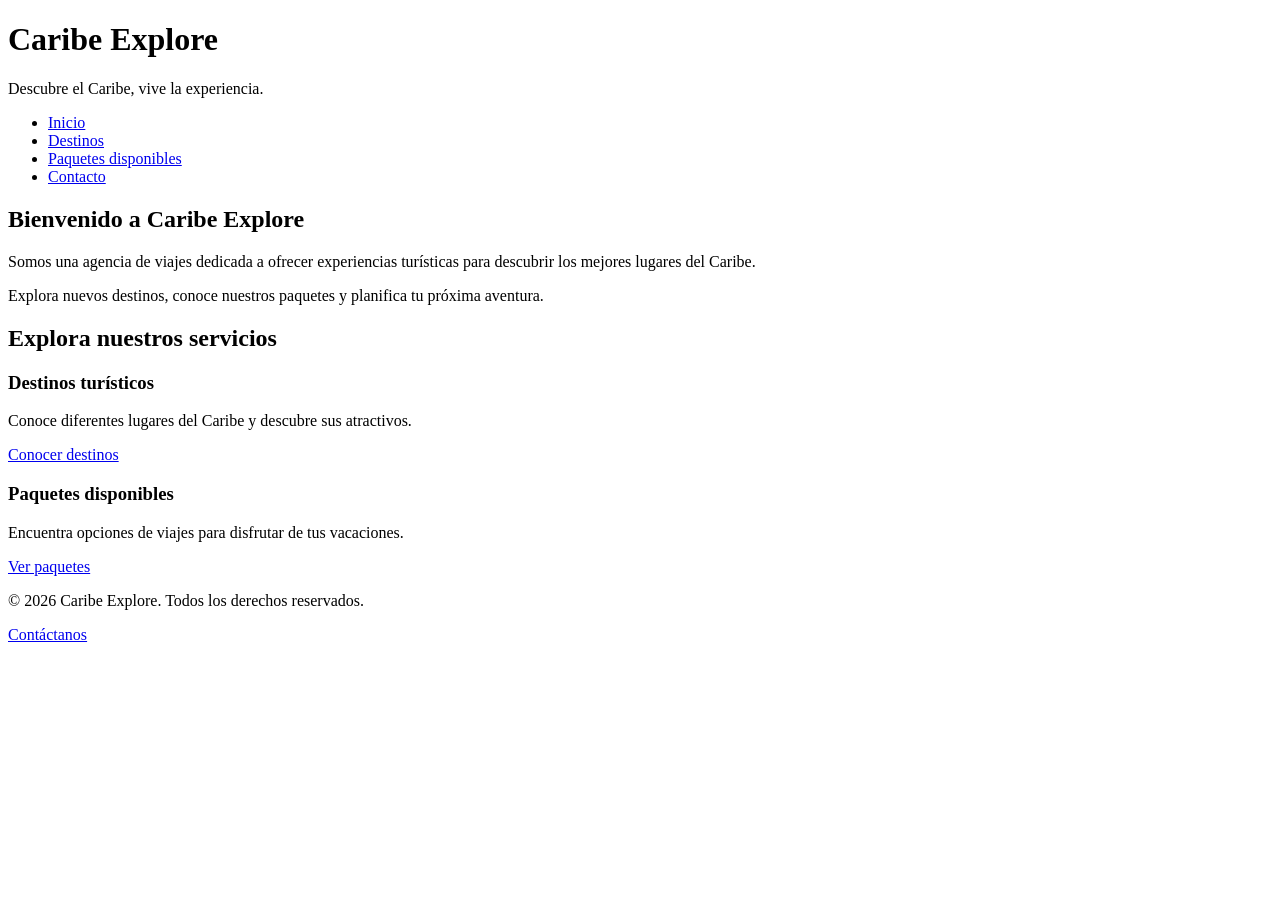
<file: index.html>
<!DOCTYPE html>
<html lang="es">
<head>
    <meta charset="UTF-8">
    <meta name="viewport" content="width=device-width, initial-scale=1.0">
    <meta name="description" content="Descubre destinos y paquetes turísticos con Caribe Explore.">
    <title>Inicio | Caribe Explore</title>
</head>
<body>

    <header>
        <h1>Caribe Explore</h1>
        <p>Descubre el Caribe, vive la experiencia.</p>

        <nav aria-label="Navegación principal">
            <ul>
                <li><a href="index.html">Inicio</a></li>
                <li><a href="destinos.html">Destinos</a></li>
                <li><a href="paquetes.html">Paquetes disponibles</a></li>
                <li><a href="contacto.html">Contacto</a></li>
            </ul>
        </nav>
    </header>

    <main>
        <section>
            <h2>Bienvenido a Caribe Explore</h2>
            <p>Somos una agencia de viajes dedicada a ofrecer experiencias turísticas para descubrir los mejores lugares del Caribe.</p>
            <p>Explora nuevos destinos, conoce nuestros paquetes y planifica tu próxima aventura.</p>
        </section>

        <section>
            <h2>Explora nuestros servicios</h2>

            <article>
                <h3>Destinos turísticos</h3>
                <p>Conoce diferentes lugares del Caribe y descubre sus atractivos.</p>
                <a href="destinos.html">Conocer destinos</a>
            </article>

            <article>
                <h3>Paquetes disponibles</h3>
                <p>Encuentra opciones de viajes para disfrutar de tus vacaciones.</p>
                <a href="paquetes.html">Ver paquetes</a>
            </article>
        </section>
    </main>

    <footer>
        <p>&copy; 2026 Caribe Explore. Todos los derechos reservados.</p>
        <p><a href="contacto.html">Contáctanos</a></p>
    </footer>

</body>
</html>
</file>
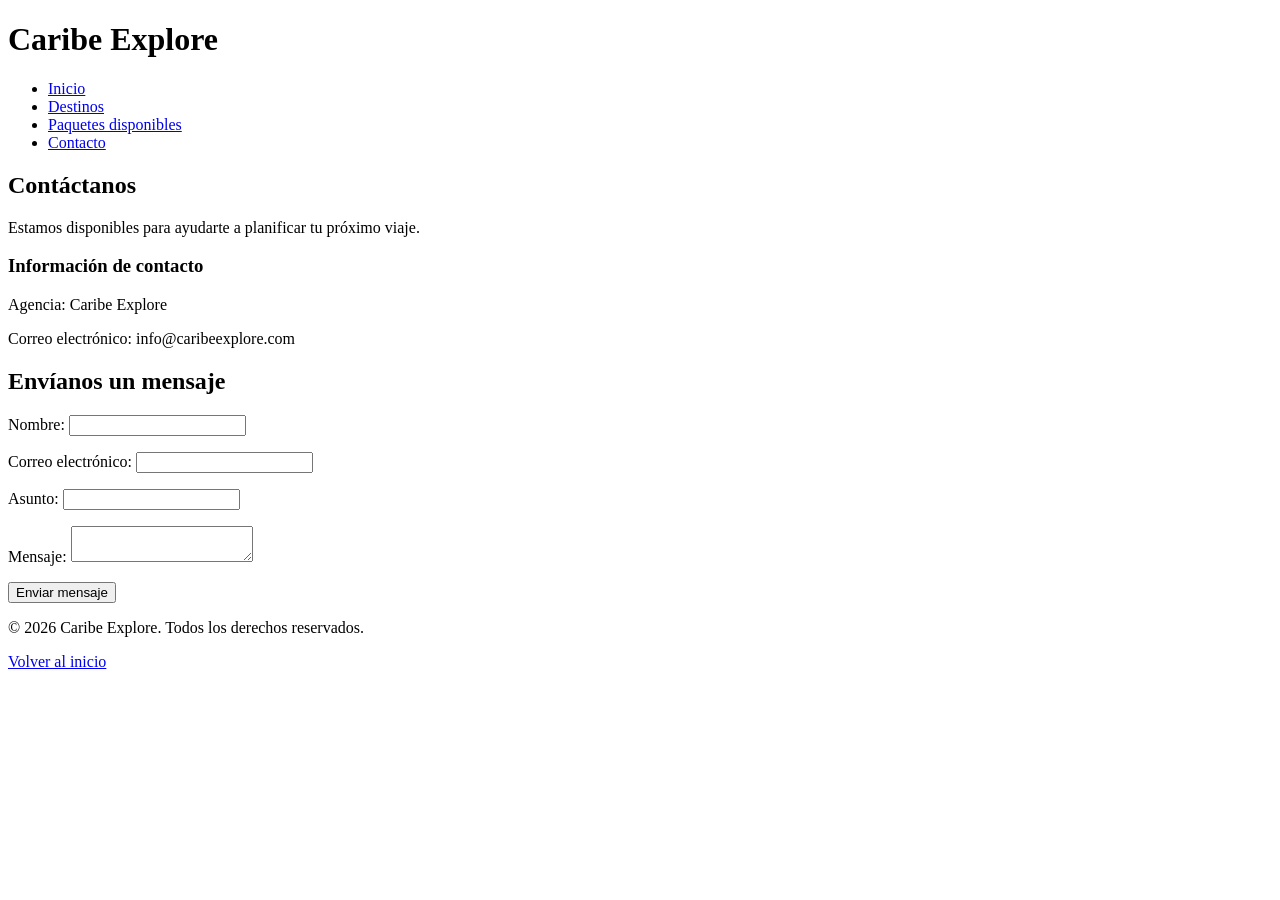
<file: contacto.html>
<!DOCTYPE html>
<html lang="es">
<head>
    <meta charset="UTF-8">
    <meta name="viewport" content="width=device-width, initial-scale=1.0">
    <meta name="description" content="Ponte en contacto con Caribe Explore.">
    <title>Contacto | Caribe Explore</title>
</head>
<body>

    <header>
        <h1>Caribe Explore</h1>

        <nav aria-label="Navegación principal">
            <ul>
                <li><a href="index.html">Inicio</a></li>
                <li><a href="destinos.html">Destinos</a></li>
                <li><a href="paquetes.html">Paquetes disponibles</a></li>
                <li><a href="contacto.html">Contacto</a></li>
            </ul>
        </nav>
    </header>

    <main>
        <section>
            <h2>Contáctanos</h2>
            <p>Estamos disponibles para ayudarte a planificar tu próximo viaje.</p>

            <h3>Información de contacto</h3>
            <p>Agencia: Caribe Explore</p>
            <p>Correo electrónico: info@caribeexplore.com</p>
        </section>

        <section>
            <h2>Envíanos un mensaje</h2>

            <form action="#" method="get">
                <p>
                    <label for="nombre">Nombre:</label>
                    <input type="text" id="nombre" name="nombre" required>
                </p>

                <p>
                    <label for="correo">Correo electrónico:</label>
                    <input type="email" id="correo" name="correo" required>
                </p>

                <p>
                    <label for="asunto">Asunto:</label>
                    <input type="text" id="asunto" name="asunto" required>
                </p>

                <p>
                    <label for="mensaje">Mensaje:</label>
                    <textarea id="mensaje" name="mensaje" required></textarea>
                </p>

                <button type="submit">Enviar mensaje</button>
            </form>
        </section>
    </main>

    <footer>
        <p>&copy; 2026 Caribe Explore. Todos los derechos reservados.</p>
        <p><a href="index.html">Volver al inicio</a></p>
    </footer>

</body>
</html>
</file>
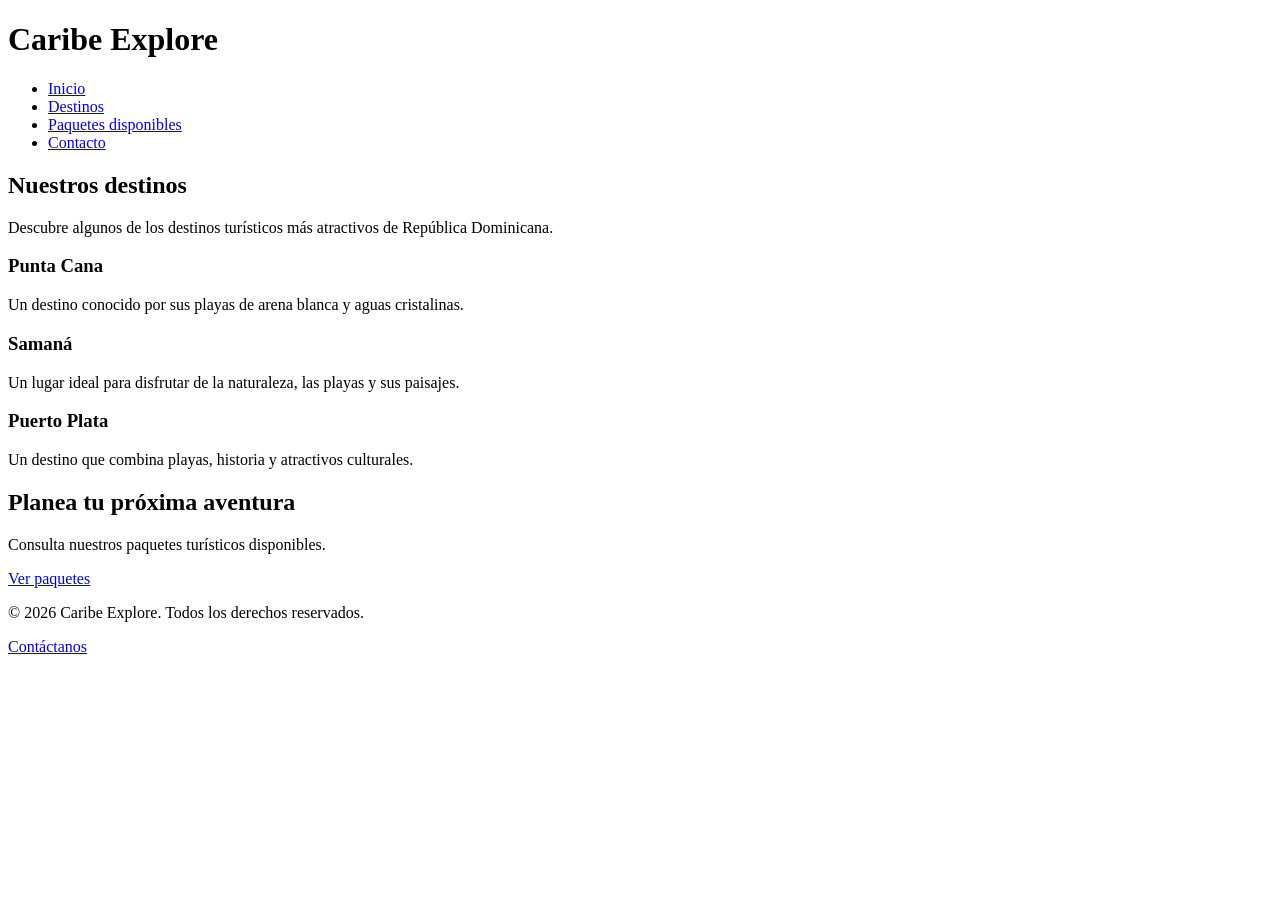
<file: destinos.html>
<!DOCTYPE html>
<html lang="es">
<head>
    <meta charset="UTF-8">
    <meta name="viewport" content="width=device-width, initial-scale=1.0">
    <meta name="description" content="Explora los destinos turísticos del Caribe.">
    <title>Destinos | Caribe Explore</title>
</head>
<body>

    <header>
        <h1>Caribe Explore</h1>

        <nav aria-label="Navegación principal">
            <ul>
                <li><a href="index.html">Inicio</a></li>
                <li><a href="destinos.html">Destinos</a></li>
                <li><a href="paquetes.html">Paquetes disponibles</a></li>
                <li><a href="contacto.html">Contacto</a></li>
            </ul>
        </nav>
    </header>

    <main>
        <section>
            <h2>Nuestros destinos</h2>
            <p>Descubre algunos de los destinos turísticos más atractivos de República Dominicana.</p>

            <article>
                <h3>Punta Cana</h3>
                <p>Un destino conocido por sus playas de arena blanca y aguas cristalinas.</p>
            </article>

            <article>
                <h3>Samaná</h3>
                <p>Un lugar ideal para disfrutar de la naturaleza, las playas y sus paisajes.</p>
            </article>

            <article>
                <h3>Puerto Plata</h3>
                <p>Un destino que combina playas, historia y atractivos culturales.</p>
            </article>
        </section>

        <section>
            <h2>Planea tu próxima aventura</h2>
            <p>Consulta nuestros paquetes turísticos disponibles.</p>
            <a href="paquetes.html">Ver paquetes</a>
        </section>
    </main>

    <footer>
        <p>&copy; 2026 Caribe Explore. Todos los derechos reservados.</p>
        <p><a href="contacto.html">Contáctanos</a></p>
    </footer>

</body>
</html>
</file>
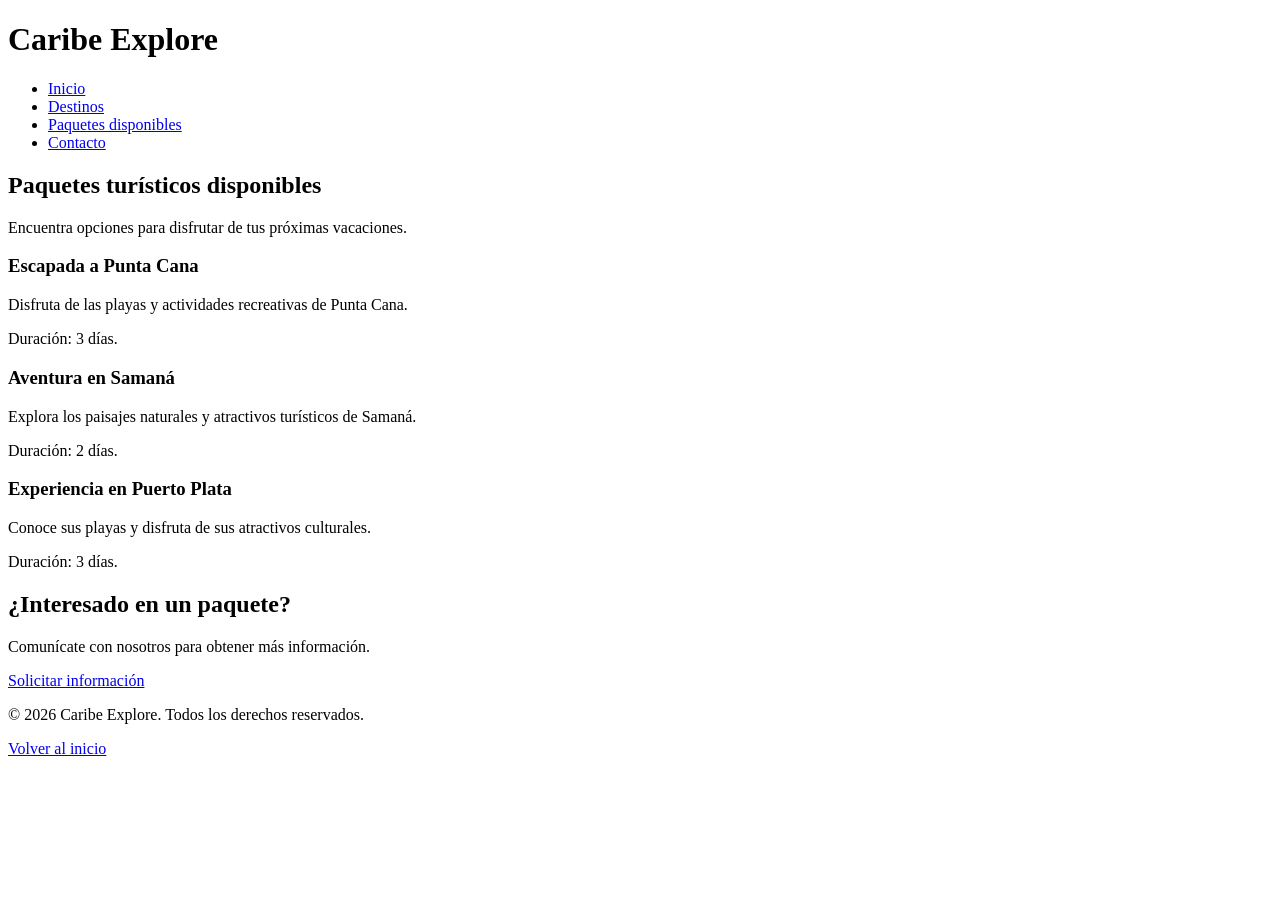
<file: paquetes.html>
<!DOCTYPE html>
<html lang="es">
<head>
    <meta charset="UTF-8">
    <meta name="viewport" content="width=device-width, initial-scale=1.0">
    <meta name="description" content="Conoce los paquetes turísticos de Caribe Explore.">
    <title>Paquetes | Caribe Explore</title>
</head>
<body>

    <header>
        <h1>Caribe Explore</h1>

        <nav aria-label="Navegación principal">
            <ul>
                <li><a href="index.html">Inicio</a></li>
                <li><a href="destinos.html">Destinos</a></li>
                <li><a href="paquetes.html">Paquetes disponibles</a></li>
                <li><a href="contacto.html">Contacto</a></li>
            </ul>
        </nav>
    </header>

    <main>
        <section>
            <h2>Paquetes turísticos disponibles</h2>
            <p>Encuentra opciones para disfrutar de tus próximas vacaciones.</p>

            <article>
                <h3>Escapada a Punta Cana</h3>
                <p>Disfruta de las playas y actividades recreativas de Punta Cana.</p>
                <p>Duración: 3 días.</p>
            </article>

            <article>
                <h3>Aventura en Samaná</h3>
                <p>Explora los paisajes naturales y atractivos turísticos de Samaná.</p>
                <p>Duración: 2 días.</p>
            </article>

            <article>
                <h3>Experiencia en Puerto Plata</h3>
                <p>Conoce sus playas y disfruta de sus atractivos culturales.</p>
                <p>Duración: 3 días.</p>
            </article>
        </section>

        <section>
            <h2>¿Interesado en un paquete?</h2>
            <p>Comunícate con nosotros para obtener más información.</p>
            <a href="contacto.html">Solicitar información</a>
        </section>
    </main>

    <footer>
        <p>&copy; 2026 Caribe Explore. Todos los derechos reservados.</p>
        <p><a href="index.html">Volver al inicio</a></p>
    </footer>

</body>
</html>
</file>
